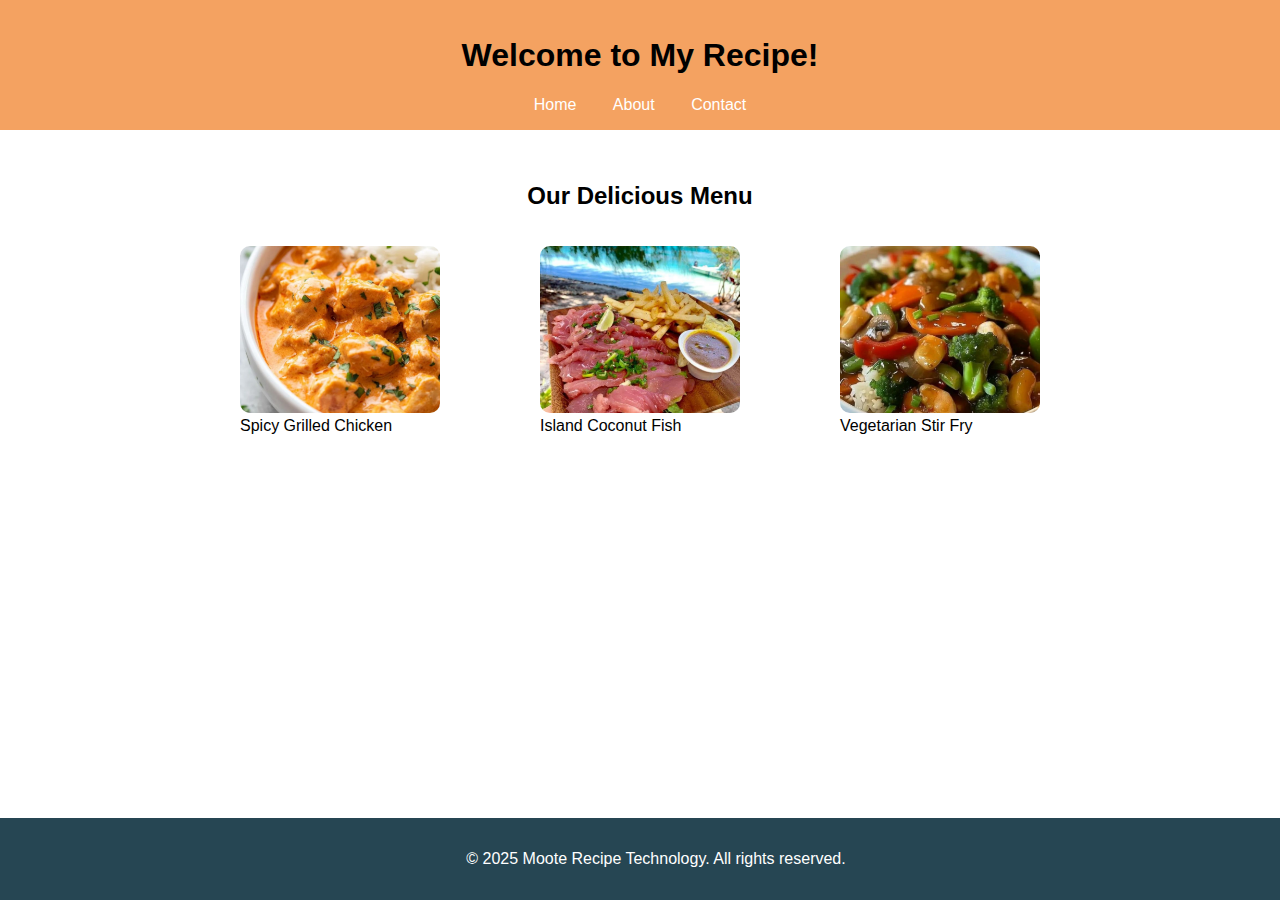
<file: index.html>
<!DOCTYPE html>
<html lang="en">
<head>
  <meta charset="UTF-8">
  <title>Welcome to My Local Recipe</title>
  <link rel="stylesheet" href="styles.css">
</head>
<body>
  <header>
    <h1>Welcome to My Recipe!</h1>
    <nav>
      <a href="index.html">Home</a>
      <a href="about.html">About</a>
      <a href="contact.html">Contact</a>
    </nav>
  </header>

  <main>
    <h2><center>Our Delicious Menu</center></h2>
    <div class="menu-gallery">
      <figure>
        <img src="Butter-Chicken.webp" alt="Dish 1">
        <figcaption>Spicy Grilled Chicken</figcaption>
      </figure>
      <figure>
        <img src="Traditional.webp" alt="Dish 2">
        <figcaption>Island Coconut Fish</figcaption>
      </figure>
      <figure>
        <img src="Chicken-Chop-Suey-Recipe.webp" alt="Dish 3">
        <figcaption>Vegetarian Stir Fry</figcaption>
      </figure>
    </div>
  </main>

  <footer>
    <p>&copy; 2025 Moote Recipe Technology. All rights reserved.</p>
  </footer>
</body>
</html>
</file>
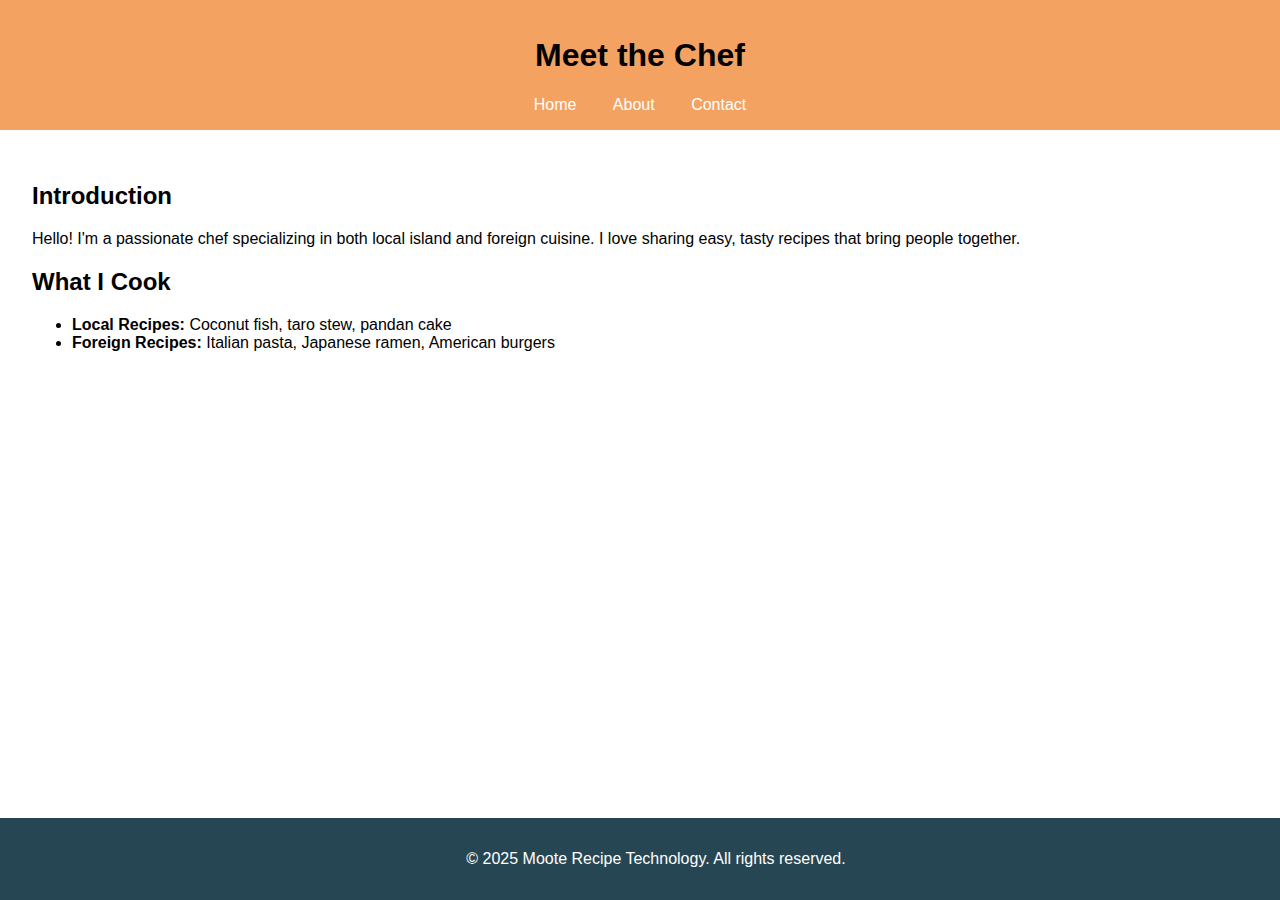
<file: about.html>
<!DOCTYPE html>
<html lang="en">
<head>
  <meta charset="UTF-8">
  <title>About the Chef</title>
  <link rel="stylesheet" href="styles.css">
</head>
<body>
  <header>
    <h1>Meet the Chef</h1>
    <nav>
      <a href="index.html">Home</a>
      <a href="about.html">About</a>
      <a href="contact.html">Contact</a>
    </nav>
  </header>

  <main>
    <section>
      <h2>Introduction</h2>
      <p>Hello! I'm a passionate chef specializing in both local island and foreign cuisine. I love sharing easy, tasty recipes that bring people together.</p>
    </section>

    <section>
      <h2>What I Cook</h2>
      <ul>
        <li><strong>Local Recipes:</strong> Coconut fish, taro stew, pandan cake</li>
        <li><strong>Foreign Recipes:</strong> Italian pasta, Japanese ramen, American burgers</li>
      </ul>
    </section>
  </main>

  <footer>
    <p>&copy; 2025 Moote Recipe Technology. All rights reserved.</p>
  </footer>
</body>
</html>
</file>
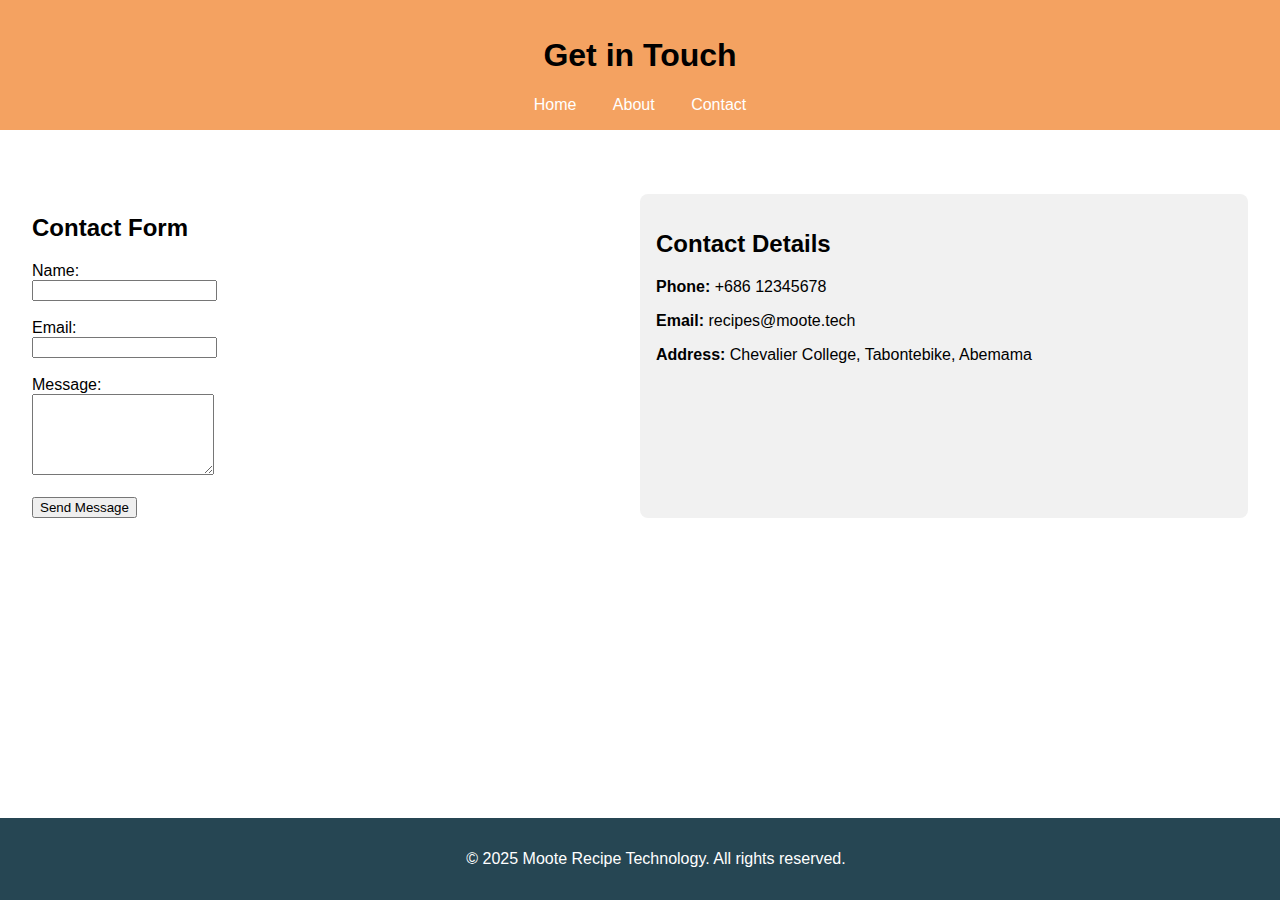
<file: contact.html>
<!DOCTYPE html>
<html lang="en">
<head>
  <meta charset="UTF-8">
  <title>Contact Me</title>
  <link rel="stylesheet" href="styles.css">
</head>
<body>
  <header>
    <h1>Get in Touch</h1>
    <nav>
      <a href="index.html">Home</a>
      <a href="about.html">About</a>
      <a href="contact.html">Contact</a>
    </nav>
  </header>

  <main>
    <div class="contact-container">
      <section class="contact-form">
        <h2>Contact Form</h2>
        <form action="mailto:admin@moote.tech" method="post" enctype="text/plain">
          <label for="name">Name:</label><br>
          <input type="text" id="name" name="name" required><br><br>

          <label for="email">Email:</label><br>
          <input type="email" id="email" name="email" required><br><br>

          <label for="message">Message:</label><br>
          <textarea id="message" name="message" rows="5" required></textarea><br><br>

          <button type="submit">Send Message</button>
        </form>
      </section>

      <section class="contact-details">
        <h2>Contact Details</h2>
        <p><strong>Phone:</strong> +686 12345678</p>
        <p><strong>Email:</strong> recipes@moote.tech</p>
        <p><strong>Address:</strong> Chevalier College, Tabontebike, Abemama</p>
      </section>
    </div>
  </main>

  <footer>
    <p>&copy; 2025 Moote Recipe Technology. All rights reserved.</p>
  </footer>
</body>
</html>
</file>
<file: styles.css>
body {
  font-family: Arial, sans-serif;
  margin: 0;
  padding: 0;
}

header {
  background-color: #f4a261;
  padding: 1rem;
  text-align: center;
}

nav a {
  margin: 0 1rem;
  text-decoration: none;
  color: white;
}

main {
  padding: 2rem;
}

.menu-gallery {
  display: flex;
  gap: 20px;
  justify-content: center;
}

.menu-gallery img {
  width: 200px;
  height: auto;
  border-radius: 10px;
}

footer {
  text-align: center;
  background-color: #264653;
  color: white;
  padding: 1rem;
  position: fixed;
  width: 100%;
  bottom: 0;
}

.contact-container {
  display: flex;
  flex-wrap: wrap;
  gap: 2rem;
  justify-content: space-between;
  margin-top: 2rem;
}

.contact-form,
.contact-details {
  flex: 1;
  min-width: 300px;
}

.contact-details {
  background-color: #f1f1f1;
  padding: 1rem;
  border-radius: 8px;
}
</file>
